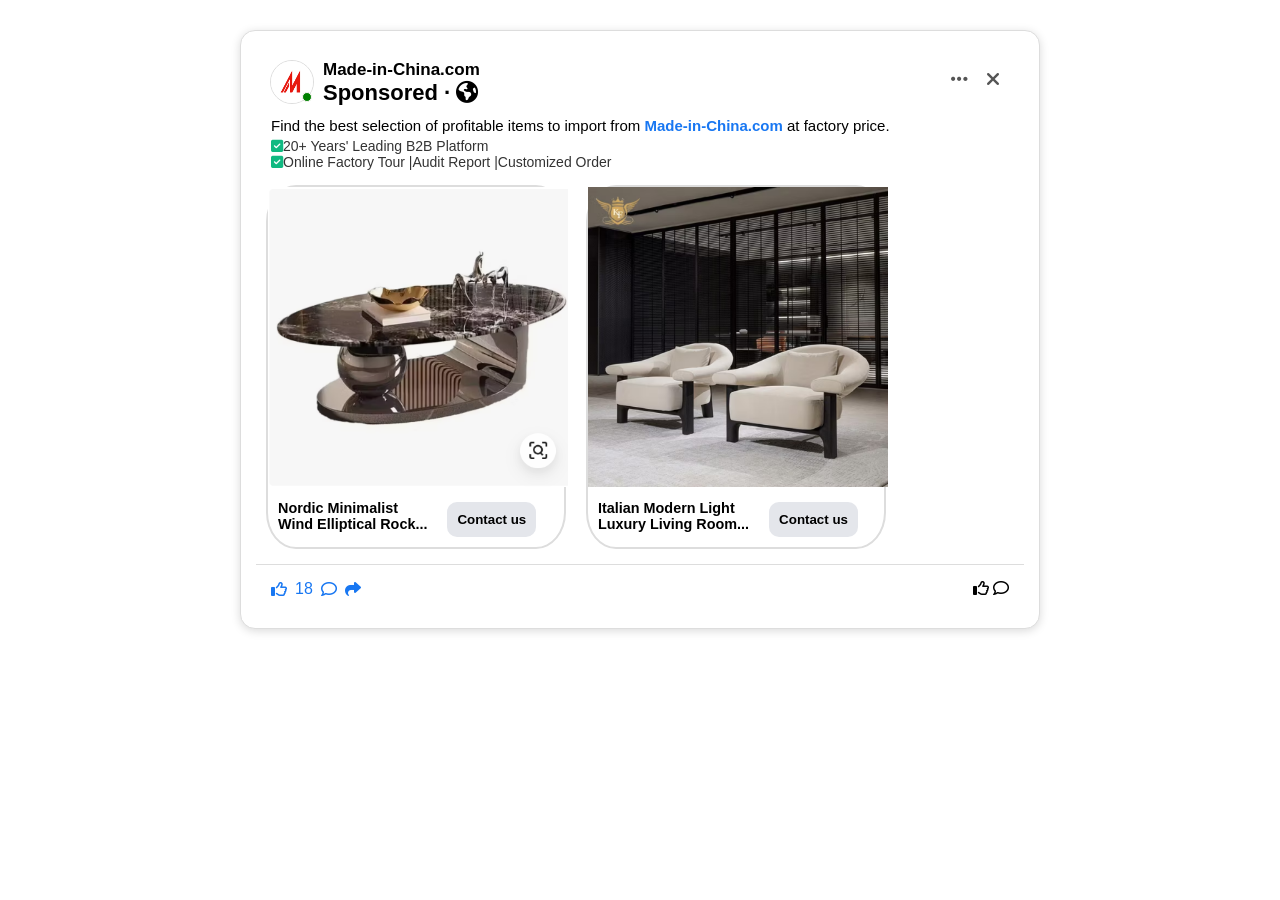
<file: index.html>
<!DOCTYPE html>
<html lang="en">
<head>
<meta charset="UTF-8">
<meta name="viewport" content="width=device-width, initial-scale=1.0">
<title>Made In China Card</title>
<link rel="stylesheet" href="style.css">

<link rel="stylesheet"
href="https://cdnjs.cloudflare.com/ajax/libs/font-awesome/6.6.0/css/all.min.css">

</head>

<body>
<div class="ad-container">

    <div class="header">

        <div class="left">

            <img src="image\logo.jpg.png" class="logo">
            <div class="online"></div>
            <div class="title">

                <h3>Made-in-China.com</h3>
             <div  class="Sponsored">
                <span>Sponsored · <i class="fa-solid fa-earth-americas"></i></span>
            </div>

        </div>
        </div>

        <div class="right">

            <i class="fa-solid fa-ellipsis"></i>

            <i class="fa-solid fa-xmark"></i>
               </div>

    </div>

    <div class="description">

        Find the best selection of profitable items to import from
        <span  class="blue">
        Made-in-China.com

      </span>  at factory price.

    </div>

    <div class="features">
        <p><i class="fa-solid fa-square-check   check-icon"> </i>20+ Years' Leading B2B Platform </p>
        <p><i class="fa-solid fa-square-check  check-icon"> </i>Online Factory Tour |Audit Report |Customized Order</p>

    </div>


    <div class="products">
        <div class="card">

            <img src="image\table.jpg.jpg">

            <div class="info">
                <h4>Nordic Minimalist <br> Wind Elliptical Rock...</h4>
                <button>Contact us</button>

            </div>

        </div>
      <div  class="card">

            <img src="image/chair.png.webp">

            <div class="info">
                <h4>Italian Modern Light <br> Luxury Living Room...</h4>

                <button>Contact us</button>

            </div>
    </div>

</div>
<div class="footer">
 <div  class="left-flooter">
    <i class="fa-regular fa-thumbs-up"  width="30px"></i> 
    <span>18</span>
    <i class="fa-regular fa-comment"></i>
    
    <i class="fa-solid fa-share"></i>
</div>
    <div  class="right-footer">
        <div class="like">
            <i class="fa-regular fa-thumbs-up"  width="30px"></i> 
            <i class="fa-regular fa-comment"></i> 

        </div>
    </div>
</div>
</div>

</body>
</html>
</file>
<file: style.css>
*{
    margin:0;
    padding:0;
    box-sizing:border-box;
    font-family:Arial, Helvetica, sans-serif;
}

body{
    display:flex;
    justify-content:center;
    padding:30px;
    background:white;
}

.ad-container{   
    width:800px;
    background:#fff;
    border-radius:15px;
    padding: 15px;
    box-shadow:0 2px 10px rgba(0,0,0,.15);
    border: 1px  solid  #ddd;
    
}

.header{
    display:flex;
    justify-content:space-between;
    align-items:flex-start;
    padding:14px  14px  8px;
}

.left{
    display:flex;
    gap:10px;
}

.logo{
    width:44px;
    height:44px;
    border: 1px  solid  #ddd;
    border-radius:50%;
    display: flex;
    align-items: center;
    justify-content: center;
    background: #fff;
}
.logo  span{
    color: #e53935;
    font-size: 26px;
    font-weight: bold;
}

.title{
    font-size: 22px;
    font-weight: bold;
}
.dot{
    color: #23a455;
}

.header h3{
    font-size:17px;
    font-weight:600;
}

.sponsored{
    color:#777;
    font-size:13px;
    margin-top: 2px;
}
.sponsored i{
    margin-left: 5px;
}

.right{
    display:flex;
    gap: 18px;
    color: #555;
    font-size:larger;
    padding: 10px;
    font-weight: bolder;
}
.online{
width: 10px;
height: 10px;
background: green;
border-radius: 50px;
border: 1px solid  rgb(252,247,247);
margin: 32px 1px 1px -22px;
}
#image{
    width: 100px;
    height: 300px;
    border: 1px solid  rgb(238,236,236);
    border-radius: 10%;
}


    .description{
    padding:0 15px;
    font-size:15px;
    line-height:1.6;
    margin-bottom: 10;
}

.blue{
    color:#1877f2;
    font-weight:bold;
}

.features{
    padding: 0  15px;
    font-size: 14px;
    color: #333;
    gap:10px;
    margin-bottom: 15px;
}

.features div{
    font-size:16px 0;
    color:#444;
}

.features i{
    color:#10b981;
    margin: right 10px;
}

.products{
    display:flex;
    overflow-x: auto;
    gap:20px;
    padding:0  10px 15px;
    flex-wrap: wrap;
}

.card{
    border:2px solid #ddd;
    border-radius:10%;
    width:300px;
    font-size: 0.9em;
    margin: bold;
    height: autof;
    
}

.card img{
    width: 300px;
    height:300px;
    align-item:center
}

.info{
    padding:10px;
    display: flex;
    gap: 20px;
}
.info p{
    font-size: 12px;
    height: 32px;
    overflow: hidden;
}
button{

    margin-top: 2px;
    background:#e4e6eb;
    padding: 10px;
    border: none;
   border-radius: 10px;
   font-weight: bold;
   cursor: pointer;
   transition: 3s;
}


button:hover{
    background:#d8dbe0;
}
.container{
    padding: 10px;
    margin: 17px;
    border: 1px  solid  rgb(252,247,247);
    border-radius: 15px;
    background:rgb(248, 248, 248);
    
}

.footer{
    display:flex;
    gap:30px;
    padding:15px;
    border-top:1px solid #ddd;
    align-items: center;
    justify-content: space-between;
}

.left-flooter{
    display: flex;
    align-items: center;
    gap: 8px;
    color: #555;
}
.left-flooter  i{
    color: #1877f2;
}

.left-flooter{
    color: #1877f2;
}
.right-flooter{
    display: flex;
    align-items: center;
    gap: 25px;
    color: #666;
}
.products::-webkit-scrollbar
{
    height: 8px;
}
.products::-webkit-scrollbar-thumb{
    background: #bbb;
    border-radius: 20px;
}
</file>
